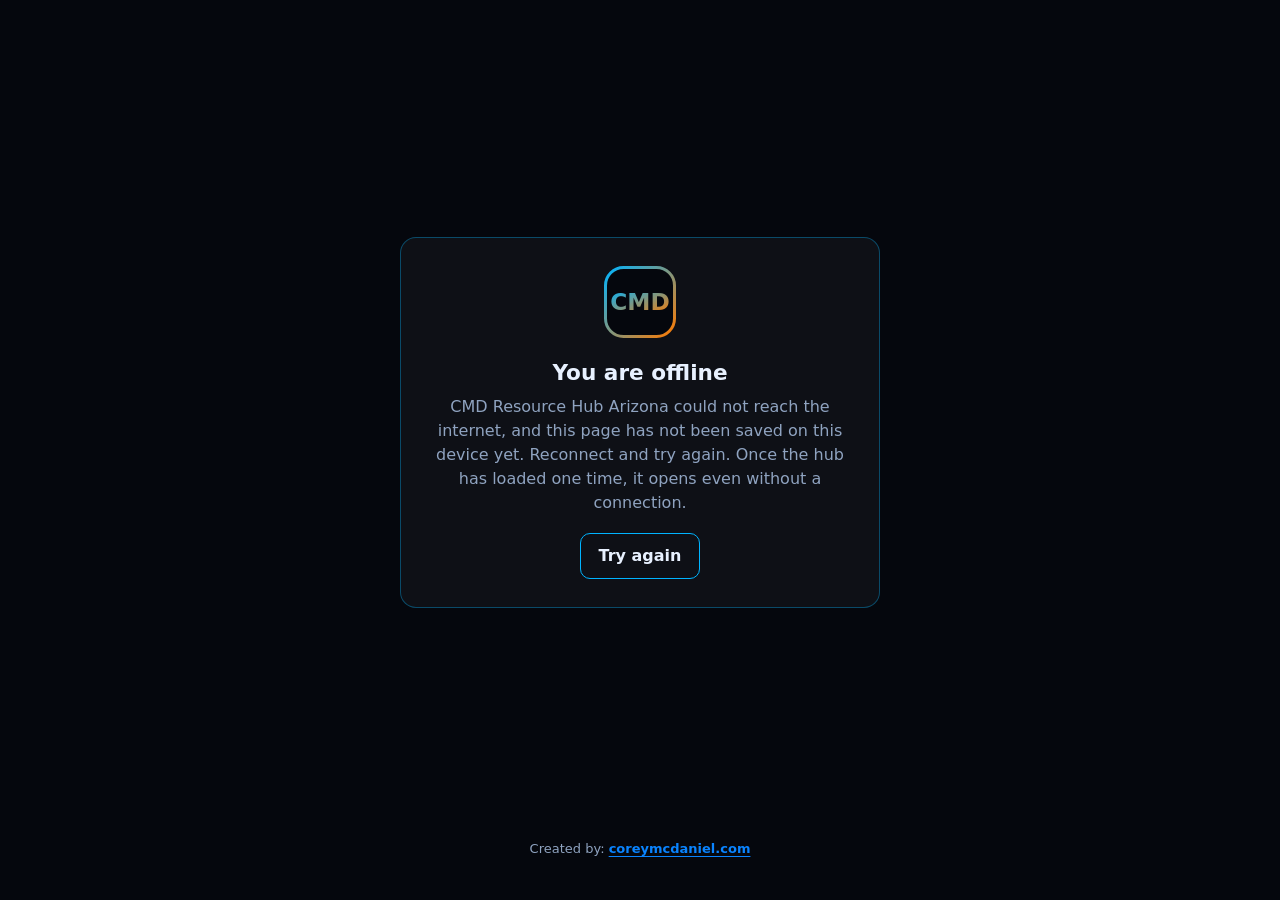
<file: offline.html>
<!doctype html>
<!-- Generated by src/build55.py from src/offline.html. -->
<html lang="en">
<head>
<meta charset="utf-8">
<meta name="viewport" content="width=device-width, initial-scale=1">
<title>Offline | CMD Resource Hub Arizona</title>
<meta name="robots" content="noindex">
<meta name="theme-color" content="#05070d">
<meta name="color-scheme" content="dark">
<link rel="icon" href="icons/icon.svg" type="image/svg+xml">
<style>
  :root { --b: #00B4FF; --o: #FF7A00; --bg: #05070d; --t: #e8f1ff; --m: #8fa3c0; }
  * { box-sizing: border-box; }
  body { margin: 0; min-height: 100vh; display: grid; place-items: center; padding: 24px; background: var(--bg); color: var(--t); font: 16px/1.5 system-ui, -apple-system, "Segoe UI", Roboto, sans-serif; }
  main { max-width: 30rem; text-align: center; padding: 28px 24px; border: 1px solid rgb(0 180 255 / .35); border-radius: 16px; background: rgb(255 255 255 / .04); }
  img { width: 72px; height: 72px; }
  h1 { margin: 12px 0 6px; font-size: 1.35rem; }
  p { margin: 0 0 18px; color: var(--m); }
  main a { display: inline-block; padding: 10px 18px; border-radius: 10px; border: 1px solid var(--b); color: var(--t); text-decoration: none; font-weight: 700; }
  main a:hover, main a:focus-visible { border-color: var(--o); outline: none; box-shadow: 0 0 0 3px rgb(255 122 0 / .35); }
  footer { margin-top: 18px; text-align: center; font-size: 13px; color: var(--m); }
  .credit a { color: #0A84FF; font-weight: 700; text-decoration: underline; text-underline-offset: 3px; }
  .credit a:hover { color: #6CC0FF; }
  .credit a:focus-visible { color: #6CC0FF; outline: 3px solid #6CC0FF; outline-offset: 3px; border-radius: 4px; }
  body { grid-template-rows: 1fr auto; }
</style>
</head>
<body>
<main>
  <img src="icons/icon.svg" alt="">
  <h1>You are offline</h1>
  <p>CMD Resource Hub Arizona could not reach the internet, and this page has not been saved on this device yet. Reconnect and try again. Once the hub has loaded one time, it opens even without a connection.</p>
  <a href="./">Try again</a>
</main>
<footer class="foot"><p class="credit">Created by: <a href="https://coreymcdaniel.com/" rel="noopener">coreymcdaniel.com</a></p></footer>
</body>
</html>
</file>
